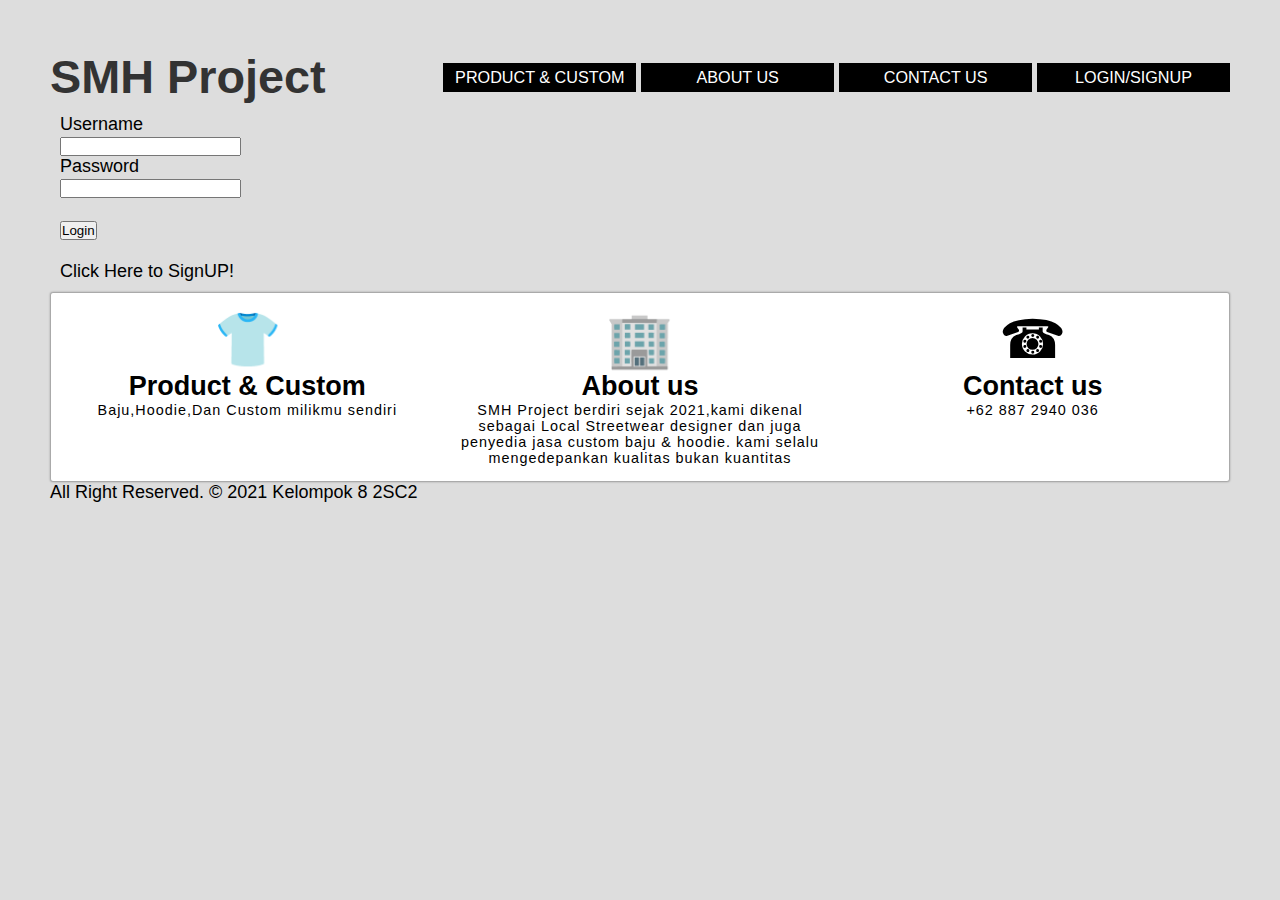
<file: index.html>
<!DOCTYPE HTML>
<html>
    <head>
        <title>Halaman Login</title>
        <link rel="stylesheet" href="style5.css">
    </head>
   

<body>

  <nav class="menu">
    <div class="brand">
        <h1>SMH Project</h1>
    </div>
    <ul class="menu-list">
        <li><a href="ProductPage.html">Product & Custom</a></li>
        <li><a href="AboutUsPage.html">About us</a></li>
        <li><a href="ContactPage.html">Contact us</a></li>
        <li><a href="LoginPage.html">Login/Signup</a></li>
    </ul>
</nav>

            <form>
                <label>Username</label><br>
                <input type="text"><br>
                <label>Password</label><br>
                <input type="password"><br>
                <br>
                <button><a href="HomePage.html">Login</a></button>
                <br>
                <br>
                <p><a href="SignupPage.html">Click Here</a> to SignUP!</p>
            </form>

<section class="services">
  <div class="service">
      <div class="icon">👕</div>
      <h3>Product & Custom</h3>
      <p>
          Baju,Hoodie,Dan Custom milikmu sendiri
      </p>
  </div>
<div class="service">
    <div class="icon">🏢</div>
    <h3>About us</h3>
    <p>
        SMH Project berdiri sejak 2021,kami dikenal sebagai Local Streetwear designer dan juga penyedia jasa custom baju & hoodie.
        kami selalu mengedepankan kualitas bukan kuantitas
    </p>
</div>
<div class="service">
    <div class="icon">☎</div>
    <h3>Contact us</h3>
    <p>
        +62 887 2940 036
    </p>
</div>
</section>

<div class="footer">
  All Right Reserved. © 2021 Kelompok 8 2SC2
</div>
  
</body>

</html>
</file>
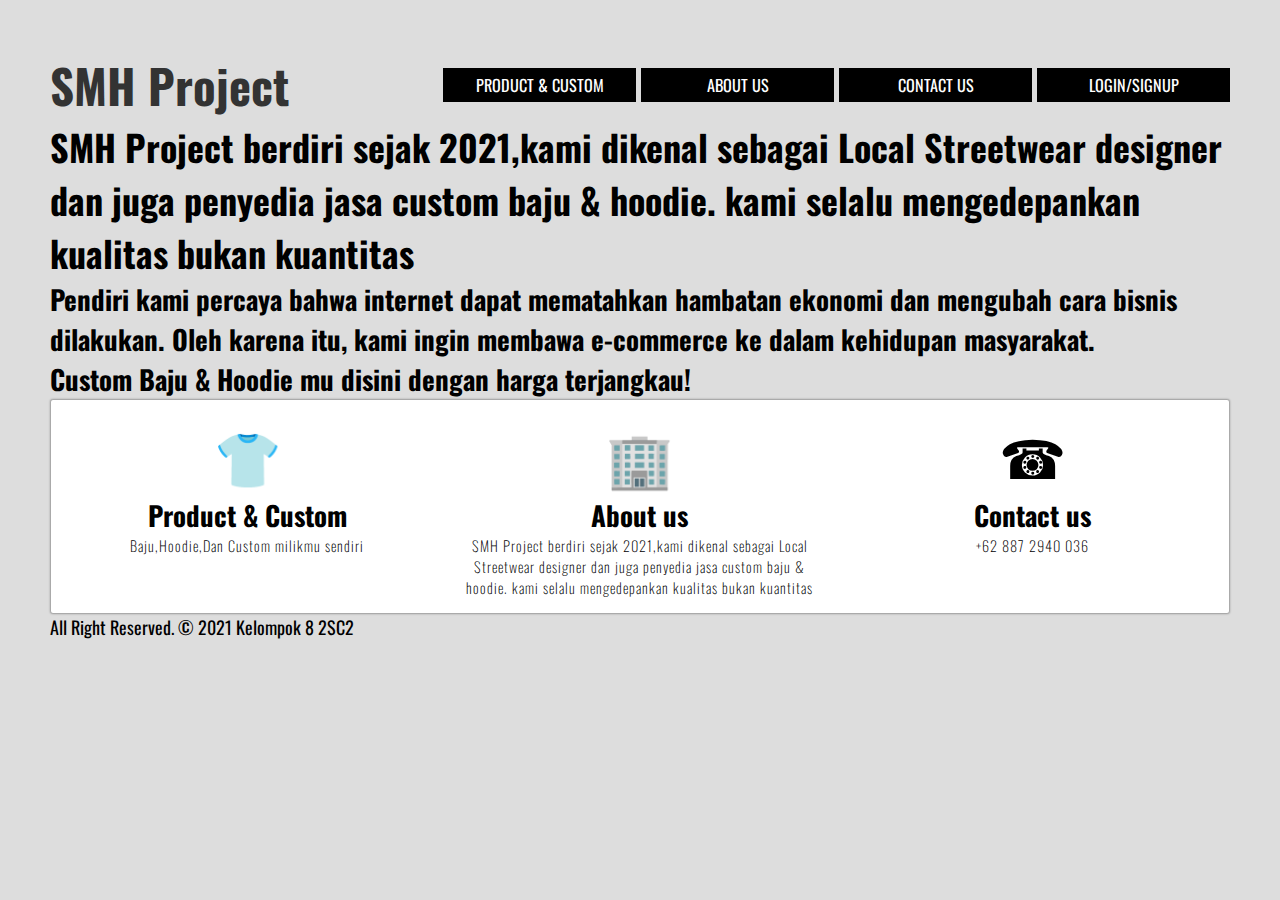
<file: AboutUsPage.html>
<!DOCTYPE html>
<html lang="en">
<head>
  <meta charset="UTF-8">
  <meta name="viewport" content="width=device-width, initial-scale=1.0">
  <title>About us</title>
  <link
     href="https://fonts.googleapis.com/css2?family=Oswald:wght@200;400&display=swap" 
     rel="stylesheet"
     />
    <link rel="stylesheet" href="style2.css" />
</head>
<body>

  <nav class="menu">
    <div class="brand">
        <h1>SMH Project</h1>
    </div>
     <ul class="menu-list">

            <li><a href="ProductPage.html">Product & Custom</a></li>
            <li><a href="AboutUsPage.html">About us</a></li>
            <li><a href="ContactPage.html">Contact us</a></li>
            <li><a href="LoginPage.html">Login/Signup</a></li>
     </ul>
</nav>

<h1>SMH Project berdiri sejak 2021,kami dikenal sebagai Local Streetwear designer dan juga penyedia jasa custom baju & hoodie.
  kami selalu mengedepankan kualitas bukan kuantitas</h1>
<h2>Pendiri kami percaya bahwa internet dapat mematahkan hambatan ekonomi dan mengubah cara bisnis dilakukan. Oleh karena itu, kami ingin membawa e-commerce ke dalam kehidupan masyarakat.</h2>
<h2>Custom Baju & Hoodie mu disini dengan harga terjangkau!</h2>

<section class="services">
  <div class="service">
      <div class="icon">👕</div>
      <h3>Product & Custom</h3>
      <p>
          Baju,Hoodie,Dan Custom milikmu sendiri
      </p>
  </div>
<div class="service">
    <div class="icon">🏢</div>
    <h3>About us</h3>
    <p>
        SMH Project berdiri sejak 2021,kami dikenal sebagai Local Streetwear designer dan juga penyedia jasa custom baju & hoodie.
        kami selalu mengedepankan kualitas bukan kuantitas
    </p>
</div>
<div class="service">
    <div class="icon">☎</div>
    <h3>Contact us</h3>
    <p>
        +62 887 2940 036
    </p>
</div>
</section>

<div class="footer">
  All Right Reserved. © 2021 Kelompok 8 2SC2
</div>
  
</body>
</html>
</file>
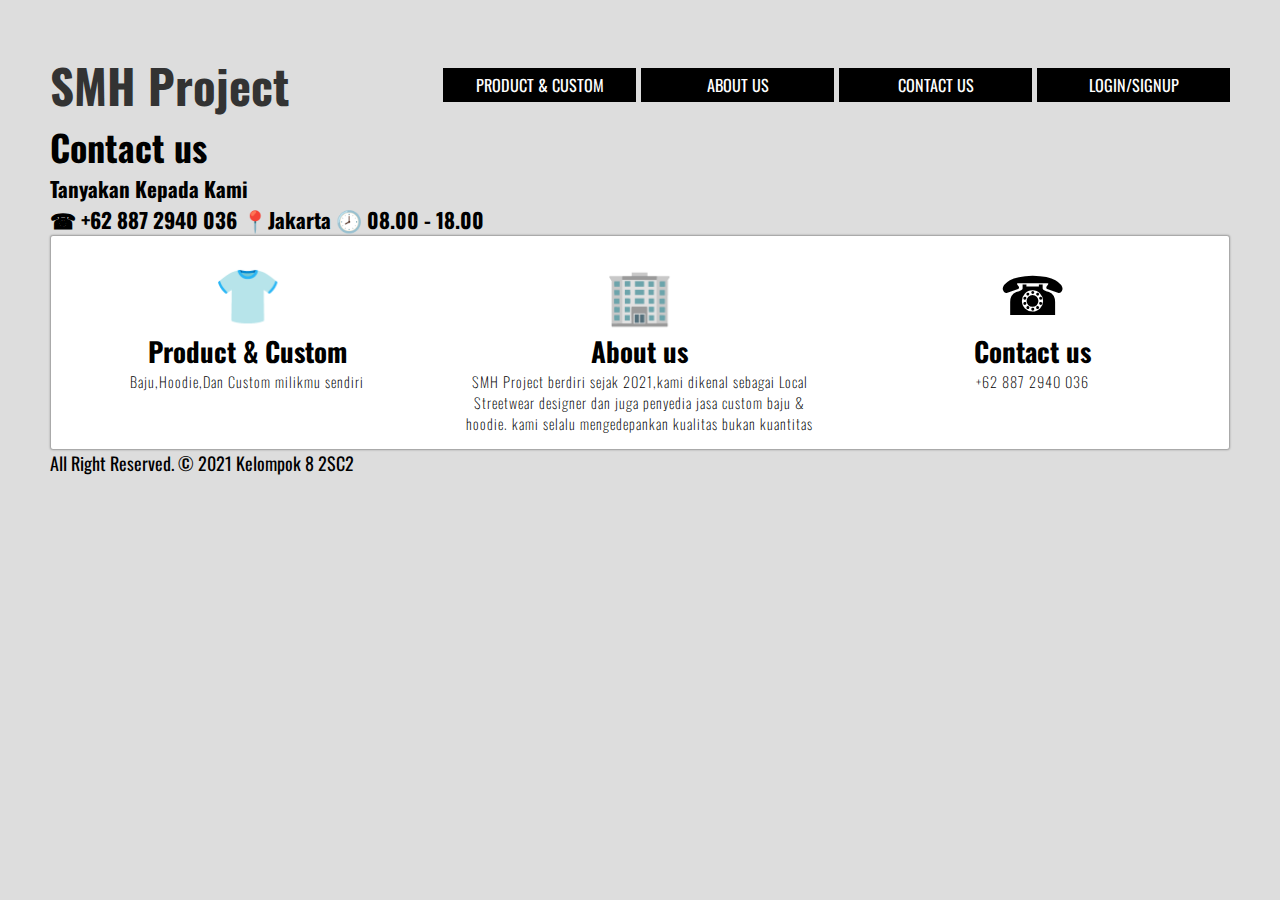
<file: ContactPage.html>
<!DOCTYPE html>
<html lang="en">
<head>
    <meta charset="UTF-8">
    <meta name="viewport" content="width=device-width, initial-scale=1.0">
    <title>Contact us</title>
    <link
    href="https://fonts.googleapis.com/css2?family=Oswald:wght@200;400&display=swap" 
    rel="stylesheet"
    />
   <link rel="stylesheet" href="style4.css" />
</head>
<body>
    <nav class="menu">
        <div class="brand">
            <h1>SMH Project</h1>
        </div>
        <ul class="menu-list">
            <li><a href="ProductPage.html">Product & Custom</a></li>
            <li><a href="AboutUsPage.html">About us</a></li>
            <li><a href="ContactPage.html">Contact us</a></li>
            <li><a href="LoginPage.html">Login/Signup</a></li>
        </ul>
    </nav>

    <h1>Contact us</h1>
    <h3>Tanyakan Kepada Kami</h3>
    <h3> ☎ +62 887 2940 036     📍Jakarta        🕗 08.00 - 18.00</h3>

    <section class="services">
        <div class="service">
            <div class="icon">👕</div>
            <h3>Product & Custom</h3>
            <p>
                Baju,Hoodie,Dan Custom milikmu sendiri
            </p>
        </div>
      <div class="service">
          <div class="icon">🏢</div>
          <h3>About us</h3>
          <p>
              SMH Project berdiri sejak 2021,kami dikenal sebagai Local Streetwear designer dan juga penyedia jasa custom baju & hoodie.
              kami selalu mengedepankan kualitas bukan kuantitas
          </p>
      </div>
      <div class="service">
          <div class="icon">☎</div>
          <h3>Contact us</h3>
          <p>
              +62 887 2940 036
          </p>
      </div>
      </section>

      <div class="footer">
        All Right Reserved. © 2021 Kelompok 8 2SC2
    </div>

</body>
</html>
</file>
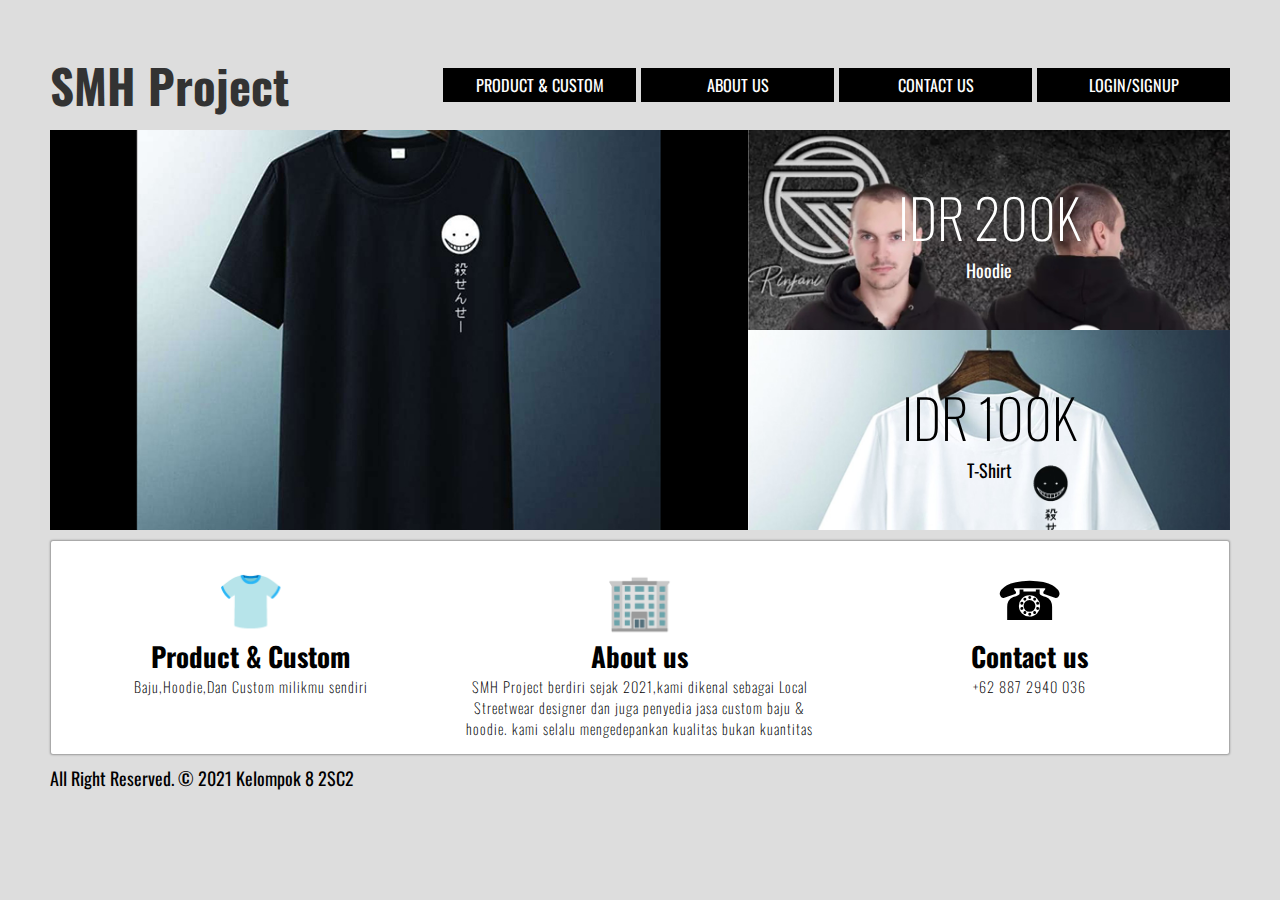
<file: HomePage.html>
<!DOCTYPE html>
<html lang="en">
<head>
    <meta charset="UTF-8">
    <meta name="viewport" content="width=device-width, initial-scale=1.0">
    <title>SMH Project</title>
    <link
     href="https://fonts.googleapis.com/css2?family=Oswald:wght@200;400&display=swap" 
     rel="stylesheet"
     />
    <link rel="stylesheet" href="style.css" />
</head>
<body>

<div class="container">

    <header class="header">
        <div class="hero">
            <h2 class="heading">SMH Project</h2>
            <p class="sub-heading">Hoodie & T-Shirt</p>
        </div>
        <div class="features feature-1">
            <h4 class="price">IDR 200K</h4>
            <p class="item">Hoodie</p>
        </div>
        <div class="features feature-2">
            <h4 class="price">IDR 100K</h4>
            <p class="item">T-Shirt</p>
        </div>
    </header>

    <nav class="menu">
        <div class="brand">
            <h1>SMH Project</h1>
        </div>
        <ul class="menu-list">

            <li><a href="ProductPage.html">Product & Custom</a></li>
            <li><a href="AboutUsPage.html">About us</a></li>
            <li><a href="ContactPage.html">Contact us</a></li>
            <li><a href="LoginPage.html">Login/Signup</a></li>
        </ul>
    </nav>

    <section class="services">
        <div class="service">
            <div class="icon">👕</div>
            <h3>Product & Custom</h3>
            <p>
                Baju,Hoodie,Dan Custom milikmu sendiri
            </p>
        </div>
      <div class="service">
          <div class="icon">🏢</div>
          <h3>About us</h3>
          <p>
              SMH Project berdiri sejak 2021,kami dikenal sebagai Local Streetwear designer dan juga penyedia jasa custom baju & hoodie.
              kami selalu mengedepankan kualitas bukan kuantitas
          </p>
      </div>
      <div class="service">
          <div class="icon">☎</div>
          <h3>Contact us</h3>
          <p>
              +62 887 2940 036
          </p>
      </div>
    </section>

    <div class="footer">
        All Right Reserved. © 2021 Kelompok 8 2SC2
    </div>

</body>

</html>
</file>
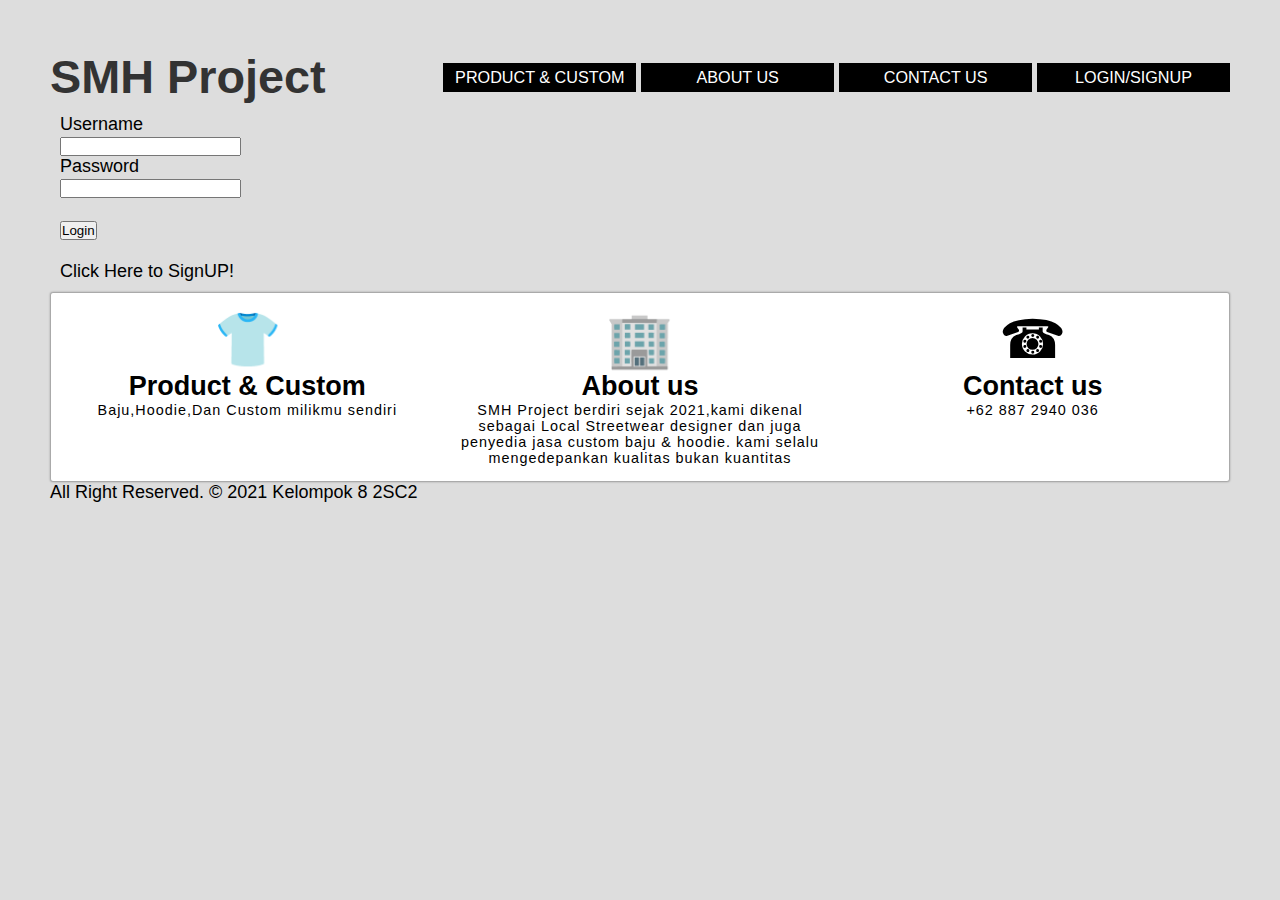
<file: LoginPage.html>
<!DOCTYPE HTML>
<html>
    <head>
        <title>Halaman Login</title>
        <link rel="stylesheet" href="style5.css">
    </head>
   

<body>

  <nav class="menu">
    <div class="brand">
        <h1>SMH Project</h1>
    </div>
    <ul class="menu-list">
        <li><a href="ProductPage.html">Product & Custom</a></li>
        <li><a href="AboutUsPage.html">About us</a></li>
        <li><a href="ContactPage.html">Contact us</a></li>
        <li><a href="LoginPage.html">Login/Signup</a></li>
    </ul>
</nav>

            <form>
                <label>Username</label><br>
                <input type="text"><br>
                <label>Password</label><br>
                <input type="password"><br>
                <br>
                <button><a href="HomePage.html">Login</a></button>
                <br>
                <br>
                <p><a href="SignupPage.html">Click Here</a> to SignUP!</p>
            </form>

<section class="services">
  <div class="service">
      <div class="icon">👕</div>
      <h3>Product & Custom</h3>
      <p>
          Baju,Hoodie,Dan Custom milikmu sendiri
      </p>
  </div>
<div class="service">
    <div class="icon">🏢</div>
    <h3>About us</h3>
    <p>
        SMH Project berdiri sejak 2021,kami dikenal sebagai Local Streetwear designer dan juga penyedia jasa custom baju & hoodie.
        kami selalu mengedepankan kualitas bukan kuantitas
    </p>
</div>
<div class="service">
    <div class="icon">☎</div>
    <h3>Contact us</h3>
    <p>
        +62 887 2940 036
    </p>
</div>
</section>

<div class="footer">
  All Right Reserved. © 2021 Kelompok 8 2SC2
</div>
  
</body>

</html>
</file>
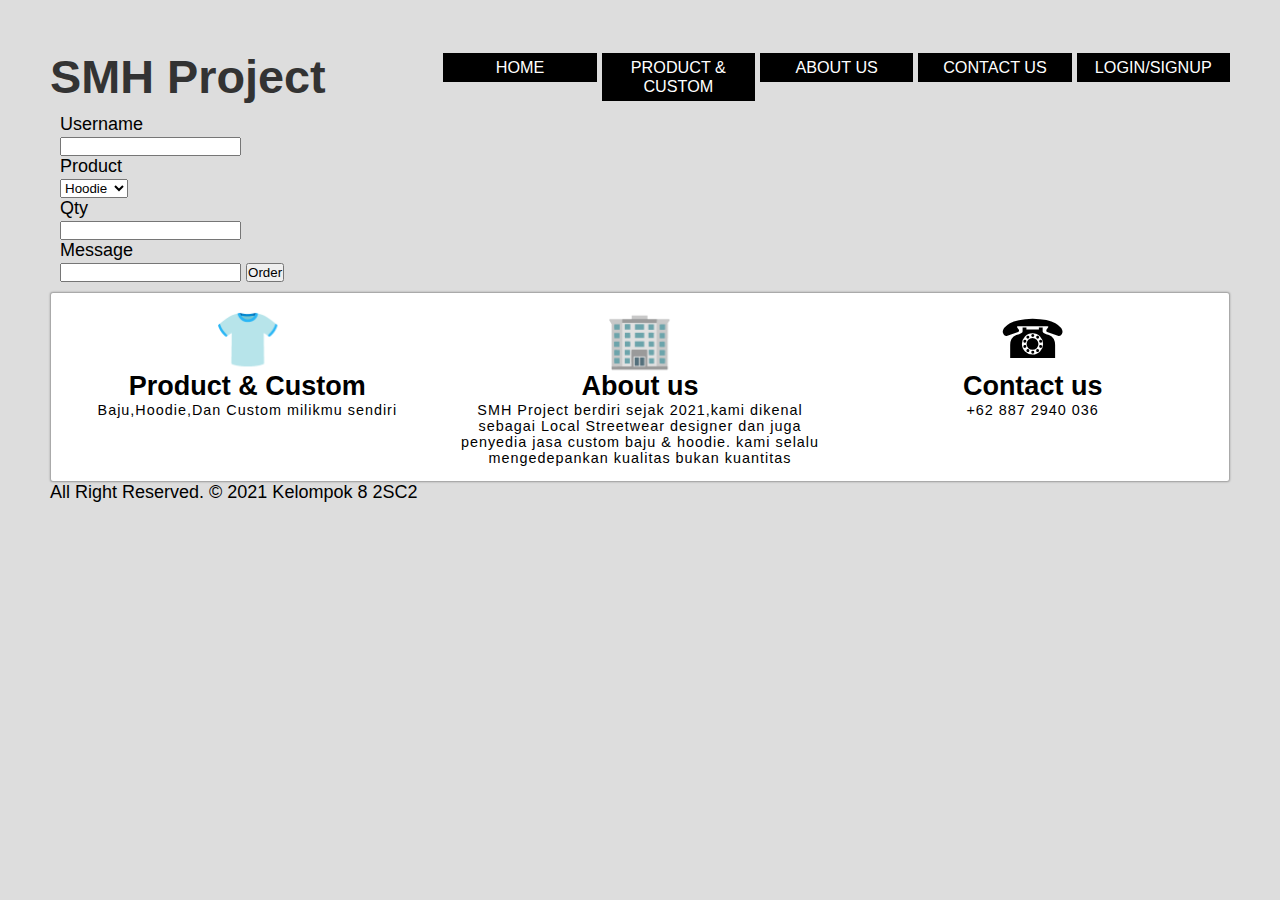
<file: OrderPage.html>
<!DOCTYPE HTML>
<html>
    <head>
        <title>Halaman Order</title>
        <link rel="stylesheet" href="style7.css">
    </head>
    

<body>

  <nav class="menu">
    <div class="brand">
        <h1>SMH Project</h1>
    </div>
    <ul class="menu-list">
        <li><a href="SMH Project.html">Home</a></li>
            <li><a href="product.html">Product & Custom</a></li>
            <li><a href="about.html">About us</a></li>
            <li><a href="contact.html">Contact us</a></li>
            <li><a href="login.html">Login/Signup</a></li>
    </ul>
</nav>

            <form>
                <label>Username</label><br>
                <input type="text"><br>
                <label>Product</label><br>
                <select>
                  <option value="Hoodie">Hoodie</option>
                  <option value="shirt">T-Shirt</option>
                  <option value="Custom">Custom</option>
                </select><br>
                <label>Qty</label><br>
                <input type="number" name=""><br>
                <label>Message</label><br>
                <input type="textarea" name="">
                <button><a class="order" href="SuksesOrder.html">Order</a></button>

            </form>

<section class="services">
  <div class="service">
      <div class="icon">👕</div>
      <h3>Product & Custom</h3>
      <p>
          Baju,Hoodie,Dan Custom milikmu sendiri
      </p>
  </div>
<div class="service">
    <div class="icon">🏢</div>
    <h3>About us</h3>
    <p>
        SMH Project berdiri sejak 2021,kami dikenal sebagai Local Streetwear designer dan juga penyedia jasa custom baju & hoodie.
        kami selalu mengedepankan kualitas bukan kuantitas
    </p>
</div>
<div class="service">
    <div class="icon">☎</div>
    <h3>Contact us</h3>
    <p>
        +62 887 2940 036
    </p>
</div>
</section>

<div class="footer">
  All Right Reserved. © 2021 Kelompok 8 2SC2
</div>
  
</body>

</html>
</file>
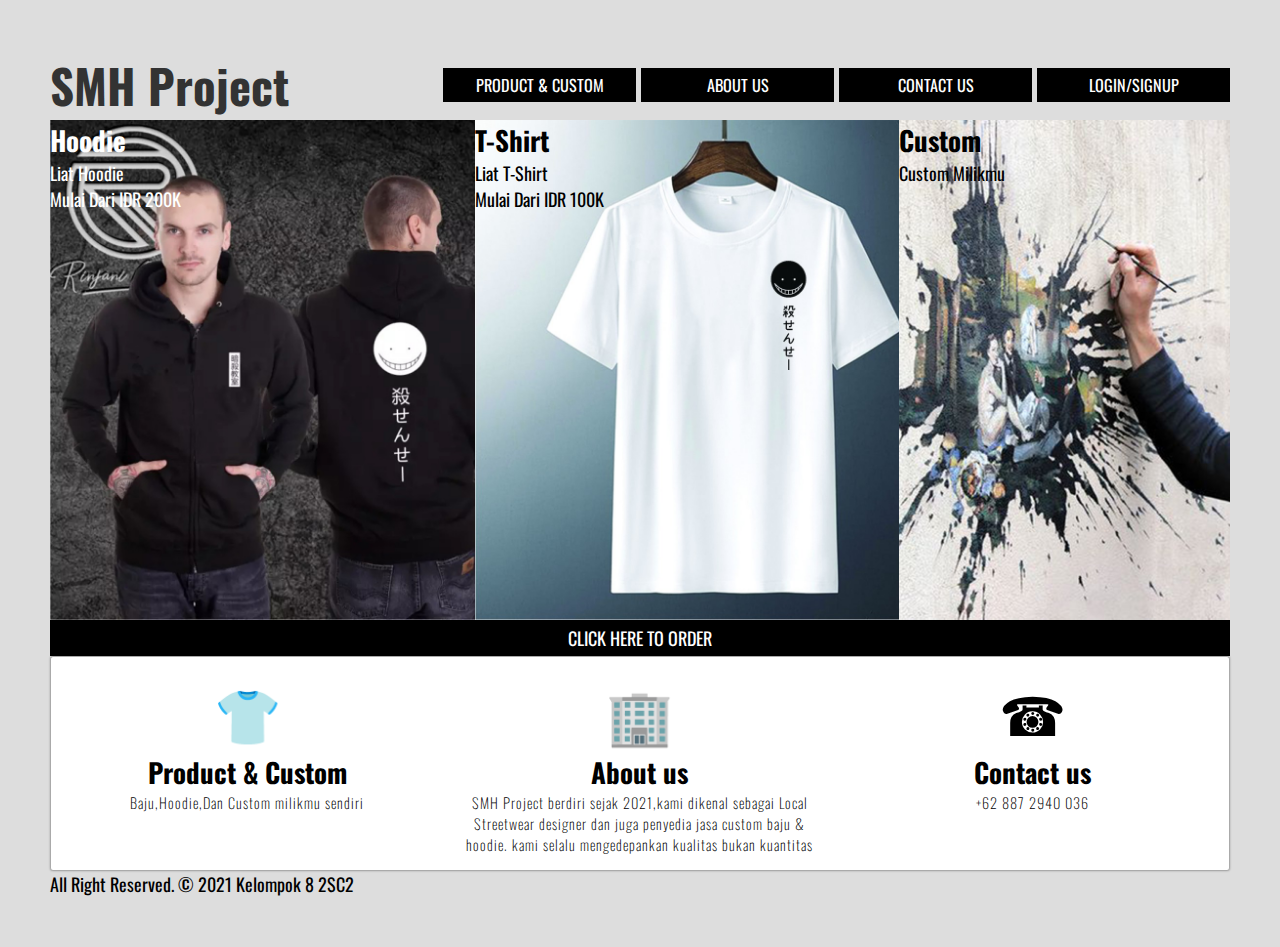
<file: ProductPage.html>
<!DOCTYPE html>
<html lang="en">
<head>
    <meta charset="UTF-8">
    <meta name="viewport" content="width=device-width, initial-scale=1.0">
    <title>Product & Custom</title>
    <link
     href="https://fonts.googleapis.com/css2?family=Oswald:wght@200;400&display=swap" 
     rel="stylesheet"
     />
    <link rel="stylesheet" href="style3.css" />
</head>
<body>
  
    <div class="container">

      <header class="header">
          <div class="hero1">
              <h2 class="heading">Hoodie</h2>
              <p class="sub-heading">Liat Hoodie</p>
              <p class="sub-heading">Mulai Dari IDR 200K</p>
          </div>
          <div class="hero2">
              <h2 class="heading">T-Shirt</h2>
              <p class="sub-heading">Liat T-Shirt</p>
              <p class="sub-heading">Mulai Dari IDR 100K</p>
          </div>
          <div class="hero3">
              <h2 class="heading">Custom</h2>
              <p class="sub-heading">Custom Milikmu</p>
          </div>
      </header>

      <nav class="menu">
          <div class="brand">
              <h1>SMH Project</h1>
          </div>
            <ul class="menu-list">

                <li><a href="ProductPage.html">Product & Custom</a></li>
                <li><a href="AboutUsPage.html">About us</a></li>
                <li><a href="ContactPage.html">Contact us</a></li>
                <li><a href="LoginPage.html">Login/Signup</a></li>
            </ul>
      </nav>
<div class="order">
                <p><a href="OrderPage.html">Click Here to Order</a></p>
</div>
      <section class="services">
        <div class="service">
            <div class="icon">👕</div>
            <h3>Product & Custom</h3>
            <p>
                Baju,Hoodie,Dan Custom milikmu sendiri
            </p>
        </div>
      <div class="service">
          <div class="icon">🏢</div>
          <h3>About us</h3>
          <p>
              SMH Project berdiri sejak 2021,kami dikenal sebagai Local Streetwear designer dan juga penyedia jasa custom baju & hoodie.
              kami selalu mengedepankan kualitas bukan kuantitas
          </p>
      </div>
      <div class="service">
          <div class="icon">☎</div>
          <h3>Contact us</h3>
          <p>
              +62 887 2940 036
          </p>
      </div>
    </section>

    <div class="footer">
        All Right Reserved. © 2021 Kelompok 8 2SC2
    </div>

    </div>

</body>
</html>
</file>
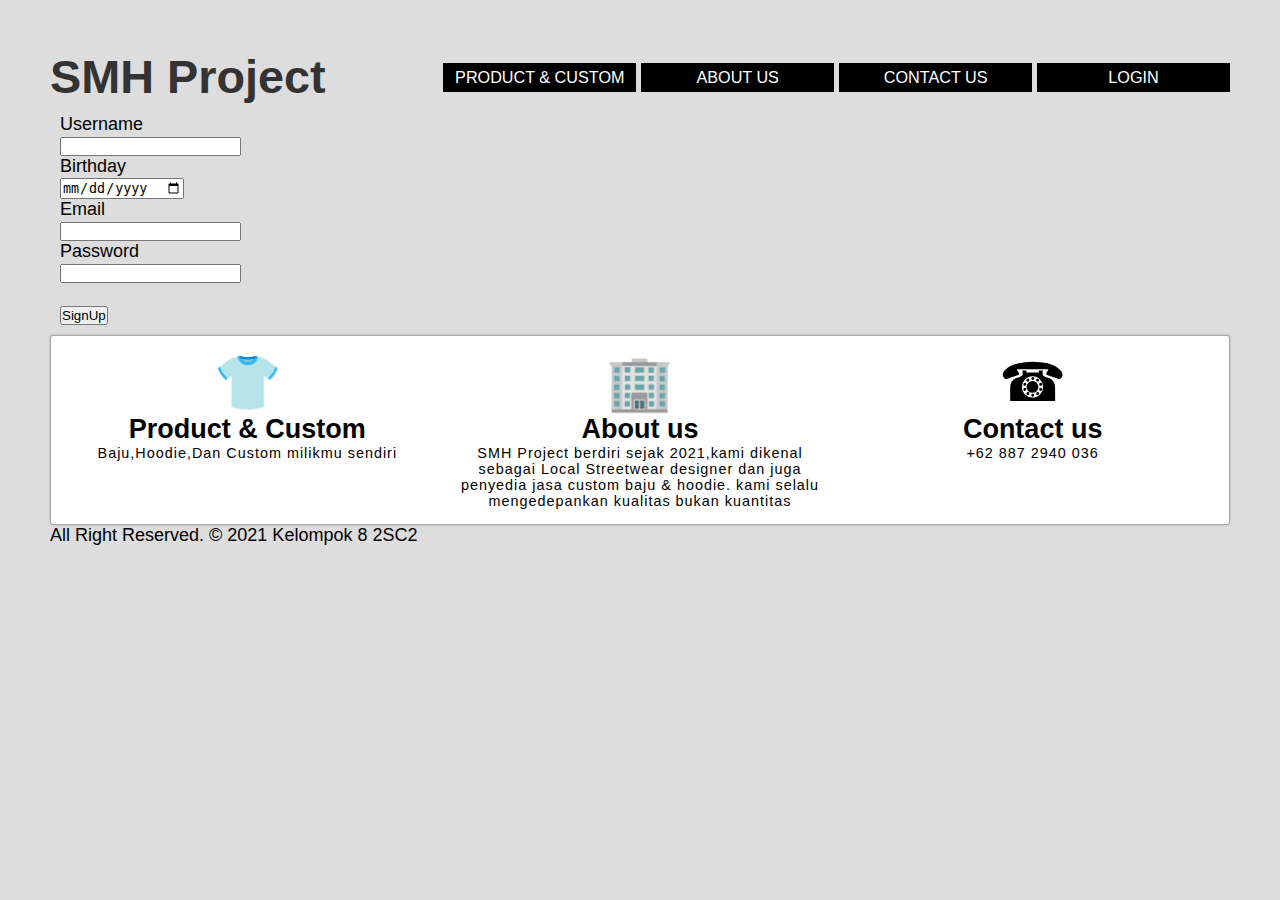
<file: SignupPage.html>
<!DOCTYPE HTML>
<html>
    <head>
        <title>Halaman SignUp</title>
        <link rel="stylesheet" href="style5.css">
    </head>
   

<body>

  <nav class="menu">
    <div class="brand">
        <h1>SMH Project</h1>
    </div>
    <ul class="menu-list">
        <li><a href="ProductPage.html">Product & Custom</a></li>
        <li><a href="AboutUsPage.html">About us</a></li>
        <li><a href="ContactPage.html">Contact us</a></li>
        <li><a href="LoginPage.html">Login</a></li>
    </ul>
</nav>

            <form>
                <label>Username</label><br>
                <input type="text"><br>
                <label>Birthday</label><br>
                <input type="date"><br>
                <label>Email</label><br>
                <input type="text"><br>
                <label>Password</label><br>
                <input type="text"><br>
                <br>
                <button><a href="SMH Project.html">SignUp</a></button>
                <br>

            </form>

<section class="services">
  <div class="service">
      <div class="icon">👕</div>
      <h3>Product & Custom</h3>
      <p>
          Baju,Hoodie,Dan Custom milikmu sendiri
      </p>
  </div>
<div class="service">
    <div class="icon">🏢</div>
    <h3>About us</h3>
    <p>
        SMH Project berdiri sejak 2021,kami dikenal sebagai Local Streetwear designer dan juga penyedia jasa custom baju & hoodie.
        kami selalu mengedepankan kualitas bukan kuantitas
    </p>
</div>
<div class="service">
    <div class="icon">☎</div>
    <h3>Contact us</h3>
    <p>
        +62 887 2940 036
    </p>
</div>
</section>

<div class="footer">
  All Right Reserved. © 2021 Kelompok 8 2SC2
</div>
  
</body>

</html>
</file>
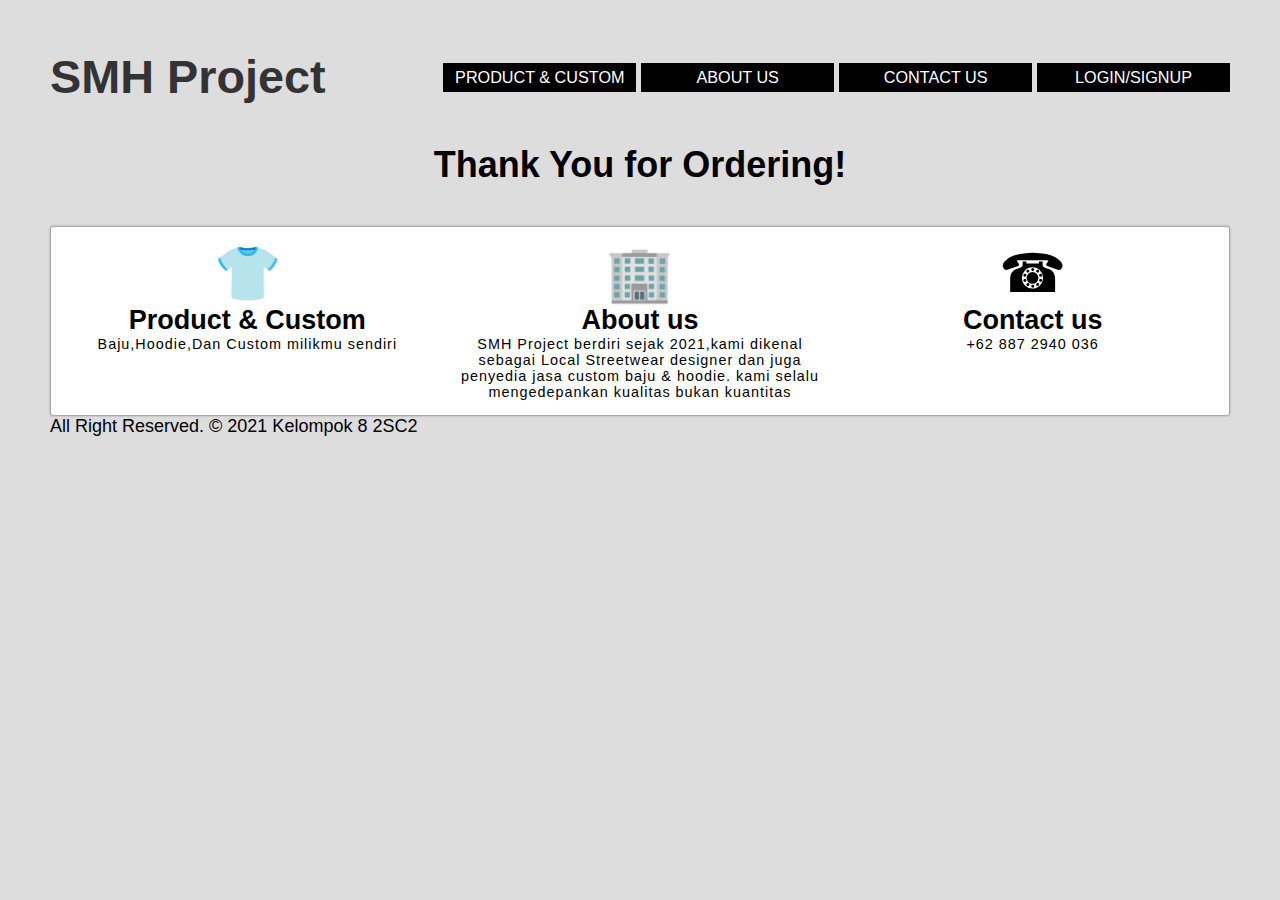
<file: SuksesOrder.html>
<!DOCTYPE HTML>
<html>
    <head>
        <title>Halaman Login</title>
        <link rel="stylesheet" href="style5.css">
    </head>
    <style>
        .ok {
            padding: 40px;
            text-align: center;
            }
    </style>
   

<body>

  <nav class="menu">
    <div class="brand">
        <h1>SMH Project</h1>
    </div>
    <ul class="menu-list">
        <li><a href="ProductPage.html">Product & Custom</a></li>
        <li><a href="AboutUsPage.html">About us</a></li>
        <li><a href="ContactPage.html">Contact us</a></li>
        <li><a href="LoginPage.html">Login/Signup</a></li>
    </ul>
</nav>

    <div>
        <h1 class="ok">Thank You for Ordering!</h1>
    </div>
<section class="services">
  <div class="service">
      <div class="icon">👕</div>
      <h3>Product & Custom</h3>
      <p>
          Baju,Hoodie,Dan Custom milikmu sendiri
      </p>
  </div>
<div class="service">
    <div class="icon">🏢</div>
    <h3>About us</h3>
    <p>
        SMH Project berdiri sejak 2021,kami dikenal sebagai Local Streetwear designer dan juga penyedia jasa custom baju & hoodie.
        kami selalu mengedepankan kualitas bukan kuantitas
    </p>
</div>
<div class="service">
    <div class="icon">☎</div>
    <h3>Contact us</h3>
    <p>
        +62 887 2940 036
    </p>
</div>
</section>

<div class="footer">
  All Right Reserved. © 2021 Kelompok 8 2SC2
</div>
  
</body>

</html>
</file>
<file: style5.css>
/*
To change this license header, choose License Headers in Project Properties.
To change this template file, choose Tools | Templates
and open the template in the editor.
*/
/* 
    Created on : 22 Jul 2021, 15:03:34
    Author     : User
*/

* {
    margin: 0;
    padding: 0;
}

img {
    width: 100%;
}

body {
    background-color: #ddd;
    font-size: 18px;
    font-family: 'Oswald', Arial, Helvetica, sans-serif;
    margin: 50px;
}

form {

	margin: 10px;
}

form a {
    text-decoration: none;
    color: black;
}

form a:hover {
	color: red;
}

/* Navigation */
.menu {
    display: grid;
    grid-template-columns: 1fr 2fr;
    align-items: center;
}

.menu .brand {
    font-size: 1.3em;
    color: #333;
}

.menu ul {
    list-style: none;
    display: grid;
    grid-template-columns: repeat(auto-fit, minmax(100px, 1fr));
    gap: 5px;
    
}

.menu a {
    display: block;
    background-color: black;
    color: white;
    text-decoration: none;
    text-align: center;
    padding: 5px;
    text-transform: uppercase;
    font-size: 0.9em;
}

/* Services */
.services {
    display: grid;
    grid-template-columns: repeat(auto-fit, minmax(220px, 1fr));
    gap: 30px;
}

.services {
    background-color: white;
    padding: 15px;
    text-align: center;
    border: 1px solid #aaa;
    border-radius: 3px;
    box-shadow: 0 0 2px rgba(0, 0, 0, 0.3);
}

.services .icon {
    font-size: 3em;
}

.services h3 {
    font-size: 1.5em;
}

.services p {
    font-weight: 200;
    letter-spacing: 1px;
    font-size: 0.8em;
}
</file>
<file: style2.css>
* {
    margin: 0;
    padding: 0;
}

img {
    width: 100%;
}

body {
    background-color: #ddd;
    font-size: 18px;
    font-family: 'Oswald', Arial, Helvetica, sans-serif;
    margin: 50px;
}

/* Navigation */
.menu {
    display: grid;
    grid-template-columns: 1fr 2fr;
    align-items: center;
}

.menu .brand {
    font-size: 1.3em;
    color: #333;
}

.menu ul {
    list-style: none;
    display: grid;
    grid-template-columns: repeat(auto-fit, minmax(100px, 1fr));
    gap: 5px;
    
}

.menu a {
    display: block;
    background-color: black;
    color: white;
    text-decoration: none;
    text-align: center;
    padding: 5px;
    text-transform: uppercase;
    font-size: 0.9em;
}

/* Services */
.services {
    display: grid;
    grid-template-columns: repeat(auto-fit, minmax(220px, 1fr));
    gap: 30px;
}

.services {
    background-color: white;
    padding: 15px;
    text-align: center;
    border: 1px solid #aaa;
    border-radius: 3px;
    box-shadow: 0 0 2px rgba(0, 0, 0, 0.3);
}

.services .icon {
    font-size: 3em;
}

.services h3 {
    font-size: 1.5em;
}

.services p {
    font-weight: 200;
    letter-spacing: 1px;
    font-size: 0.8em;
}
</file>
<file: style4.css>
* {
    margin: 0;
    padding: 0;
}

img {
    width: 100%;
}

body {
    background-color: #ddd;
    font-size: 18px;
    font-family: 'Oswald', Arial, Helvetica, sans-serif;
    margin: 50px;
}

/* Navigation */
.menu {
    display: grid;
    grid-template-columns: 1fr 2fr;
    align-items: center;
}

.menu .brand {
    font-size: 1.3em;
    color: #333;
}

.menu ul {
    list-style: none;
    display: grid;
    grid-template-columns: repeat(auto-fit, minmax(100px, 1fr));
    gap: 5px;
    
}

.menu a {
    display: block;
    background-color: black;
    color: white;
    text-decoration: none;
    text-align: center;
    padding: 5px;
    text-transform: uppercase;
    font-size: 0.9em;
}

/* Services */
.services {
    display: grid;
    grid-template-columns: repeat(auto-fit, minmax(220px, 1fr));
    gap: 30px;
}

.services {
    background-color: white;
    padding: 15px;
    text-align: center;
    border: 1px solid #aaa;
    border-radius: 3px;
    box-shadow: 0 0 2px rgba(0, 0, 0, 0.3);
}

.services .icon {
    font-size: 3em;
}

.services h3 {
    font-size: 1.5em;
}

.services p {
    font-weight: 200;
    letter-spacing: 1px;
    font-size: 0.8em;
}
</file>
<file: style.css>
* {
    margin: 0;
    padding: 0;
}

img {
    width: 100%;
}

body {
    background-color: #ddd;
    font-size: 18px;
    font-family: 'Oswald', Arial, Helvetica, sans-serif;
    margin: 50px;
}

/* container */
.container {
    display: grid;
    gap: 10px;
}

/* Header */
.header {
    display: grid;
    grid-template-areas: 
    'hero hero feature-1'
    'hero hero feature-2';
}

.hero {
    grid-area: hero;
    min-height: 300px;
    background-image: url(hero1.jpg);
    background-size: cover;
    background-position: center;
    padding: 50px;
}

.hero > * {
 display: none;
}

.features {
    background-color: #000;
    color: white;
    display: grid;
    justify-content: center;
    align-content: center;
    text-align: center;
    cursor: pointer;
}

.feature-1 {
    grid-area: feature-1;
    background-image: url(hoodie2.jpg);
    background-size: cover;
}

.feature-2 {
    grid-area: feature-2;
    background-image: url(kaos.jpg);
    background-size: cover;
    color: black;
}

.features .price {
    font-size: 3em;
    font-weight: 200;
}

/* Navigation */
.menu {
    order: -1;
    display: grid;
    grid-template-columns: 1fr 2fr;
    align-items: center;
}

.menu .brand {
    font-size: 1.3em;
    color: #333;
}

.menu ul {
    list-style: none;
    display: grid;
    grid-template-columns: repeat(auto-fit, minmax(120px, 1fr) );
    gap: 5px;
}

.menu a {
    display: block;
    background-color: #000;
    color: white;
    text-decoration: none;
    text-align: center;
    padding: 5px;
    text-transform: uppercase;
    font-size: 0.9em;
}

/* Services */
.services {
    display: grid;
    grid-template-columns: repeat(auto-fit, minmax(200px, 1fr));
    gap: 20px;
}

.services {
    background-color: white;
    padding: 15px;
    text-align: center;
    border: 1px solid #aaa;
    border-radius: 3px;
    box-shadow: 0 0 2px rgba(0, 0, 0, 0.3);
}

.services .icon {
    font-size: 3em;
}

.services h3 {
    font-size: 1.5em;
}

.services p {
    font-weight: 200;
    letter-spacing: 1px;
    font-size: 0.8em;
}

/* Responsive Breakpoint */
@media (max-width: 1024px) {
    .menu{
        order: inherit;
        grid-template-columns: 1fr;
    }

    .menu .brand {
        display: none;
    }

    .hero > * {
        display: block;
        background-color: black;
        color: white;
        padding: 5px;
        margin-bottom: 5px;
    }

    .hero {
        display: flex;
        flex-direction: column;
        align-items: flex-start;
        justify-content: center;
    }
}

@media (max-width: 768px) {
}

@media (max-width: 600px) {
    .body {
        margin: 15px;
    }
    .header {
        grid-template-areas: 
        'hero'
        'feature-1'
        'feature-2';
    }
}
</file>
<file: style7.css>
/*
To change this license header, choose License Headers in Project Properties.
To change this template file, choose Tools | Templates
and open the template in the editor.
*/
/* 
    Created on : 22 Jul 2021, 15:42:19
    Author     : User
*/

* {
    margin: 0;
    padding: 0;
}

img {
    width: 100%;
}

body {
    background-color: #ddd;
    font-size: 18px;
    font-family: 'Oswald', Arial, Helvetica, sans-serif;
    margin: 50px;
}

form {

	margin: 10px;
}

form a {
    text-decoration: none;
    color: black;
}

form a:hover {
	color: red;
}

/* Navigation */
.menu {
    display: grid;
    grid-template-columns: 1fr 2fr;
    align-items: center;
}

.menu .brand {
    font-size: 1.3em;
    color: #333;
}

.menu ul {
    list-style: none;
    display: grid;
    grid-template-columns: repeat(auto-fit, minmax(100px, 1fr));
    gap: 5px;
    
}

.menu a {
    display: block;
    background-color: black;
    color: white;
    text-decoration: none;
    text-align: center;
    padding: 5px;
    text-transform: uppercase;
    font-size: 0.9em;
}

/* Services */
.services {
    display: grid;
    grid-template-columns: repeat(auto-fit, minmax(220px, 1fr));
    gap: 30px;
}

.services {
    background-color: white;
    padding: 15px;
    text-align: center;
    border: 1px solid #aaa;
    border-radius: 3px;
    box-shadow: 0 0 2px rgba(0, 0, 0, 0.3);
}

.services .icon {
    font-size: 3em;
}

.services h3 {
    font-size: 1.5em;
}

.services p {
    font-weight: 200;
    letter-spacing: 1px;
    font-size: 0.8em;
}
</file>
<file: style3.css>
/*
To change this license header, choose License Headers in Project Properties.
To change this template file, choose Tools | Templates
and open the template in the editor.
*/
/* 
    Created on : 22 Jul 2021, 14:38:16
    Author     : User
*/

* {
    margin: 0;
    padding: 0;
}

img {
    width: 100%;
}

body {
    background-color: #ddd;
    font-size: 18px;
    font-family: 'Oswald', Arial, Helvetica, sans-serif;
    margin: 50px;
}

/* Container */
.container {
    display: grid;
}

/* Header */
.header {
    display: grid;
    grid-template-areas: 
    'hero1 hero2 hero3'
}

.order {
        display: block;
    background-color: black;
    color: white;
    text-decoration: none;
    text-align: center;
    padding: 5px;
    text-transform: uppercase;
    font-size: 1em;
}

.hero1 {
    grid-area: hero1;
    min-height: 500px;
    min-width: 200px;
    background-image: url(hoodie2.jpg);
    background-size: cover;
    color: white;
}

.order a {
    color: white;
    font-style: bold;
    text-decoration: none;
}


.hero2 {
    grid-area: hero2;
    min-height: 500px;
    min-width: 200px;
    background-image: url(kaos.jpg);
    background-size: cover;

}

.hero3 {
    grid-area: hero3;
    min-height: 500px;
    min-width: fit-content;
    background-image: url(hCustom3.jpg);
    background-size: cover;
}

/* Navigation */
.menu {
    order: -1;
    display: grid;
    grid-template-columns: 1fr 2fr;
    align-items: center;
}

.menu .brand {
    font-size: 1.3em;
    color: #333;
}

.menu ul {
    list-style: none;
    display: grid;
    grid-template-columns: repeat(auto-fit, minmax(100px, 1fr));
    gap: 5px;
    
}

.menu a {
    display: block;
    background-color: black;
    color: white;
    text-decoration: none;
    text-align: center;
    padding: 5px;
    text-transform: uppercase;
    font-size: 0.9em;
}

/* Services */
.services {
    display: grid;
    grid-template-columns: repeat(auto-fit, minmax(220px, 1fr));
    gap: 30px;
}

.services {
    background-color: white;
    padding: 15px;
    text-align: center;
    border: 1px solid #aaa;
    border-radius: 3px;
    box-shadow: 0 0 2px rgba(0, 0, 0, 0.3);
}

.services .icon {
    font-size: 3em;
}

.services h3 {
    font-size: 1.5em;
}

.services p {
    font-weight: 200;
    letter-spacing: 1px;
    font-size: 0.8em;
}

/* Responsive Breakpoint */
@media (max-width: 1024px) {
    .menu {
        order: inherit;
        grid-template-columns: 1fr;
    }

}

@media (max-width: 768px) {
    
}

@media (max-width: 600px) {
    
}
</file>
